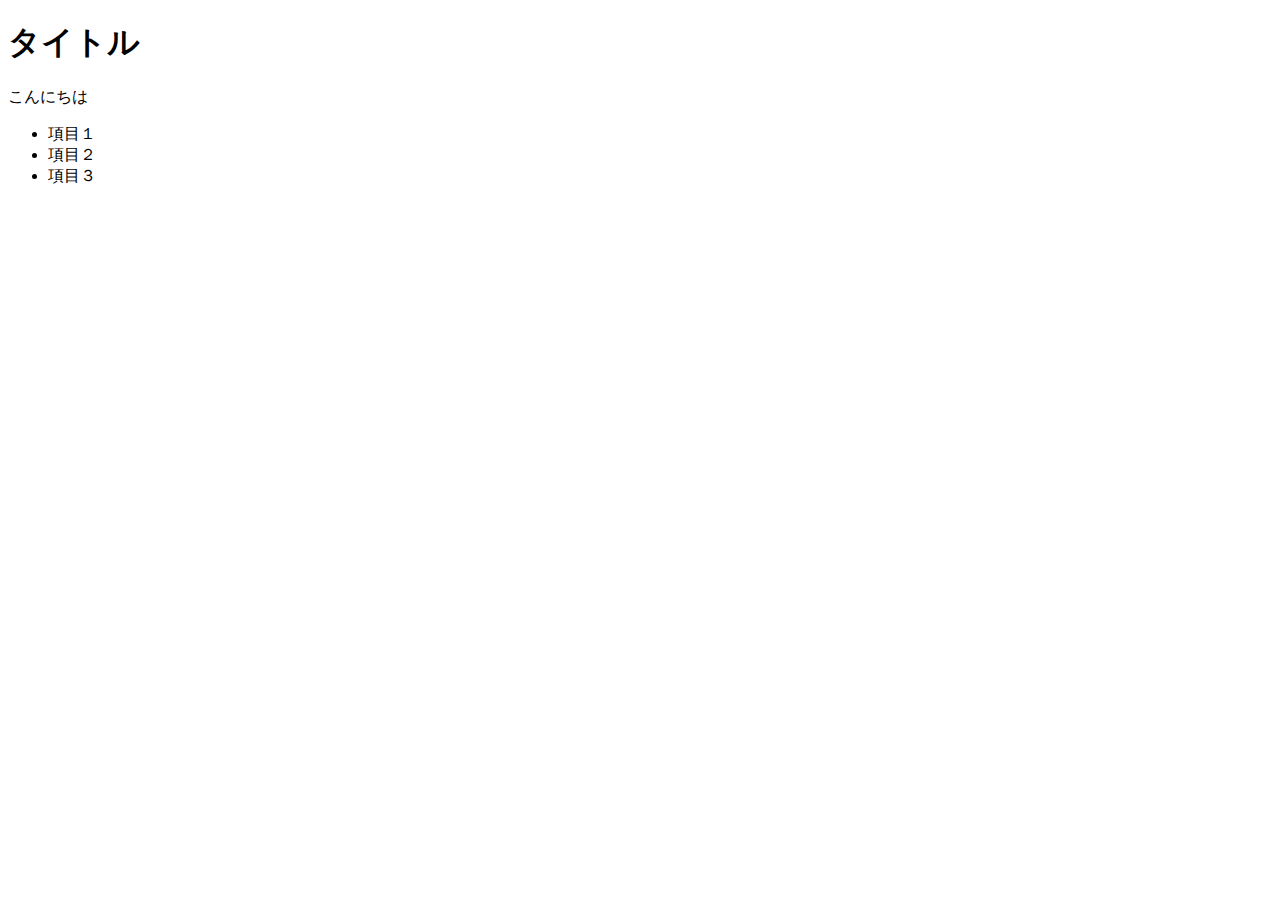
<file: jquery-basic/index.html>
<!DOCTYPE html>
<html lang="ja">
  <head>

  </head>
  <body>
    <div>
      <h1 id="title">タイトル</h1>
      <p class="message">こんにちは</p>
    </div>
    <ul>
      <li class="list-test">項目１</li>
      <li class="sample-list">項目２</li>
      <li class="sample-text">項目３</li>
    </ul>
    <script src="https://code.jquery.com/jquery-3.6.0.min.js"></script>
    <script src="js/script.js"></script>
  </body>
</html>
</file>
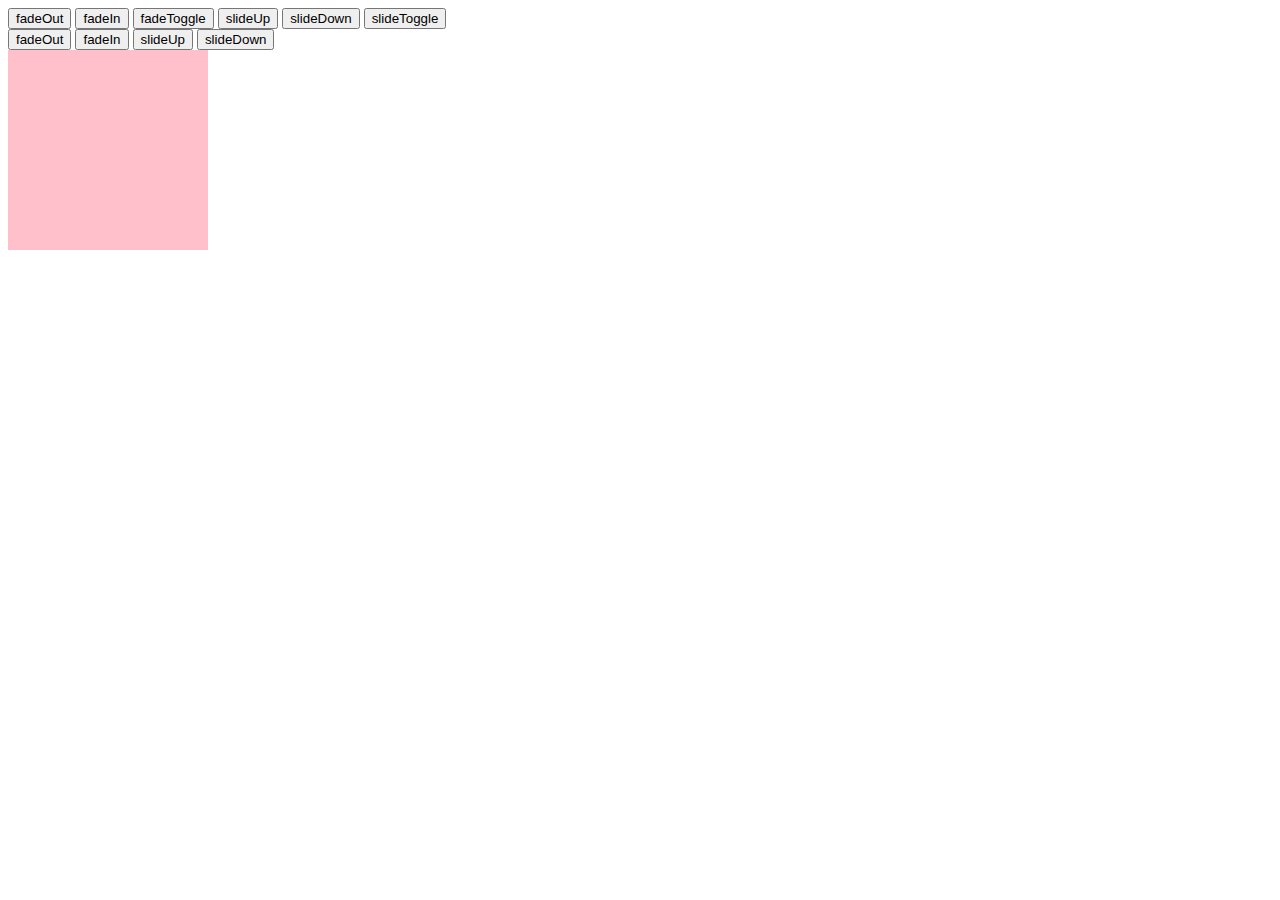
<file: jquery-basic/animation.html>
<!DOCTYPE html>
<html lang="ja">
  <head>
    <meta charset="utf-8">
    <title>アニメーション</title>
    <link rel="stylesheet" href="css/animation.css">
  </head>
  <body>
    <button id="fadeOut">fadeOut</button>
    <button id="fadeIn">fadeIn</button>
    <button id="fadeToggle">fadeToggle</button>
    <button id="slideUp">slideUp</button>
    <button id="slideDown">slideDown</button>
    <button id="slideToggle">slideToggle</button>
    <br>
    <button id="fadeOut2">fadeOut</button>
    <button id="fadeIn2">fadeIn</button>
    <button id="slideUp2">slideUp</button>
    <button id="slideDown2">slideDown</button>
    <div class="box"></div>
    <script src="https://code.jquery.com/jquery-3.6.0.min.js"></script>
    <script src="js/animation.js"></script>
  </body>
</html>
</file>
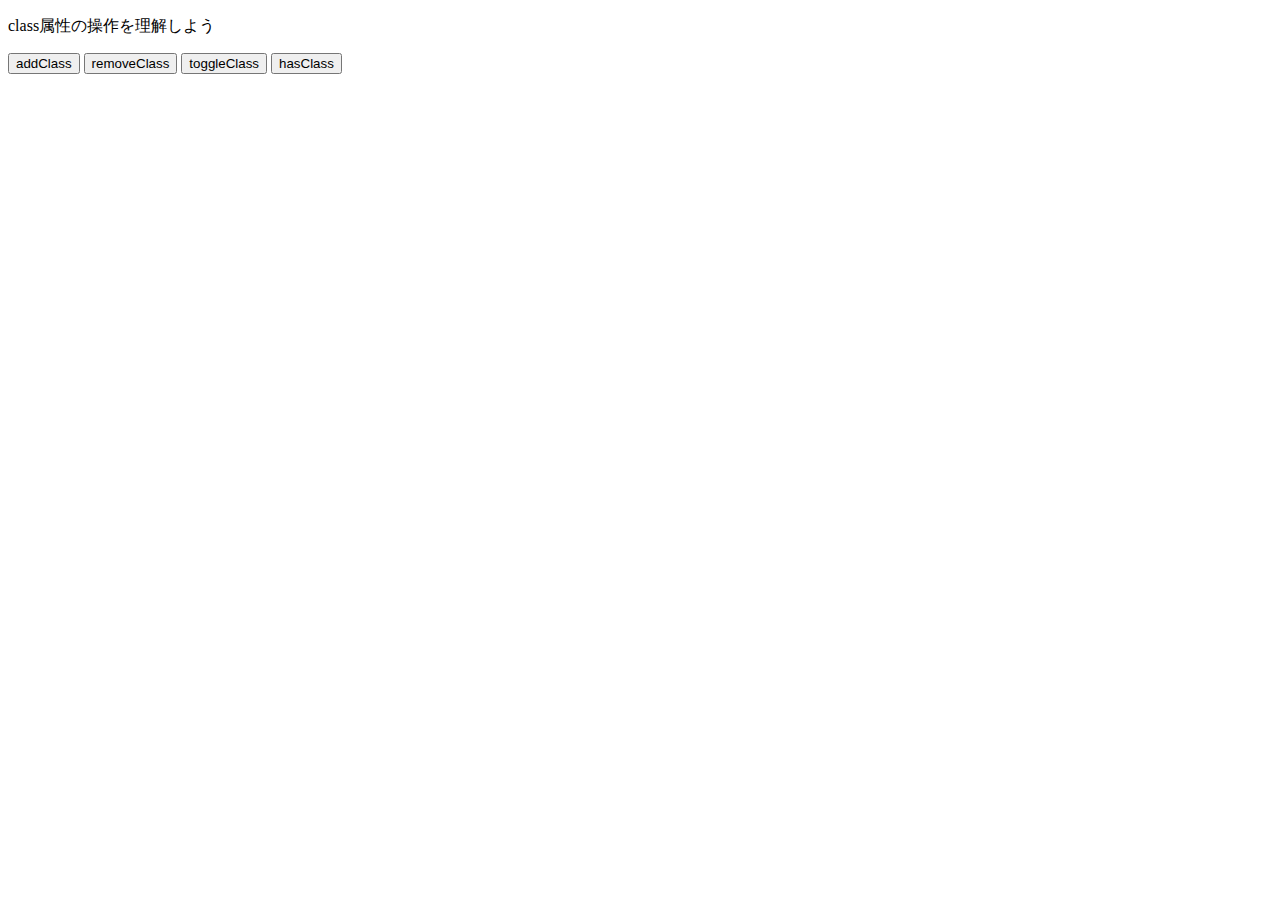
<file: jquery-basic/class-operation.html>
<!DOCTYPE html>
<html lang="ja">
  <head>
    <meta charset="utf-8">
    <title>class属性の操作</title>
    <link rel="stylesheet" href="css/class-operation.css">
  </head>
  <body>
    <p id="target">class属性の操作を理解しよう</p>
    <button id="add">addClass</button>
    <button id="remove">removeClass</button>
    <button id="toggle">toggleClass</button>
    <button id="has">hasClass</button>
    <script src="https://code.jquery.com/jquery-3.6.0.min.js"></script>
    <script src="js/class-operation.js"></script>
  </body>
</html>
</file>
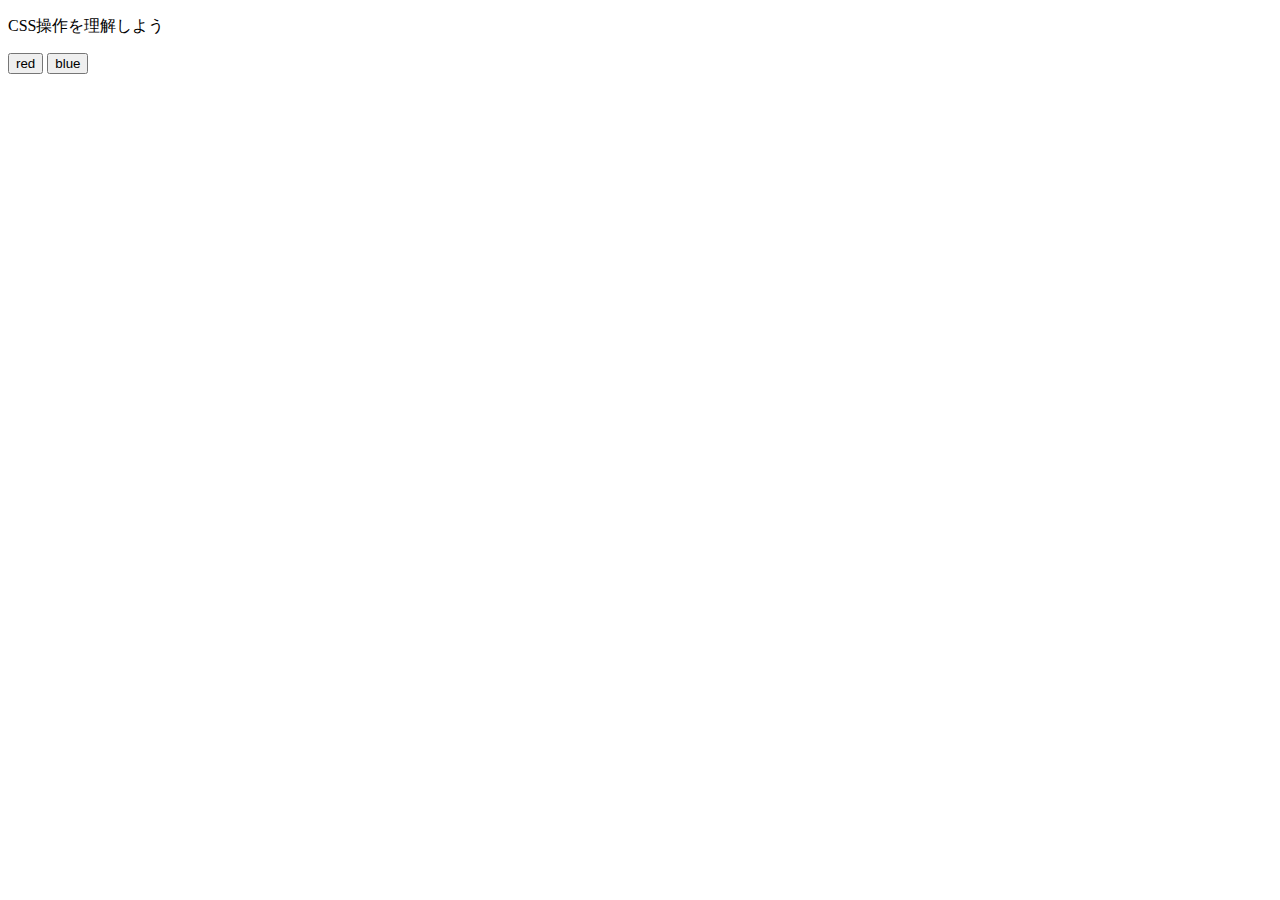
<file: jquery-basic/css-operation.html>
<!DOCTYPE html>
<html lang="ja">
<head>
  <meta charset="utf-8">
  <title>CSS操作</title>
</head>
<body>
  <p id="target">CSS操作を理解しよう</p>
  <button id="red">red</button>
  <button id="blue">blue</button>
  <script src="https://code.jquery.com/jquery-3.6.0.min.js"></script>
  <script src="js/css-operation.js"></script>
</body>
</html>
</file>
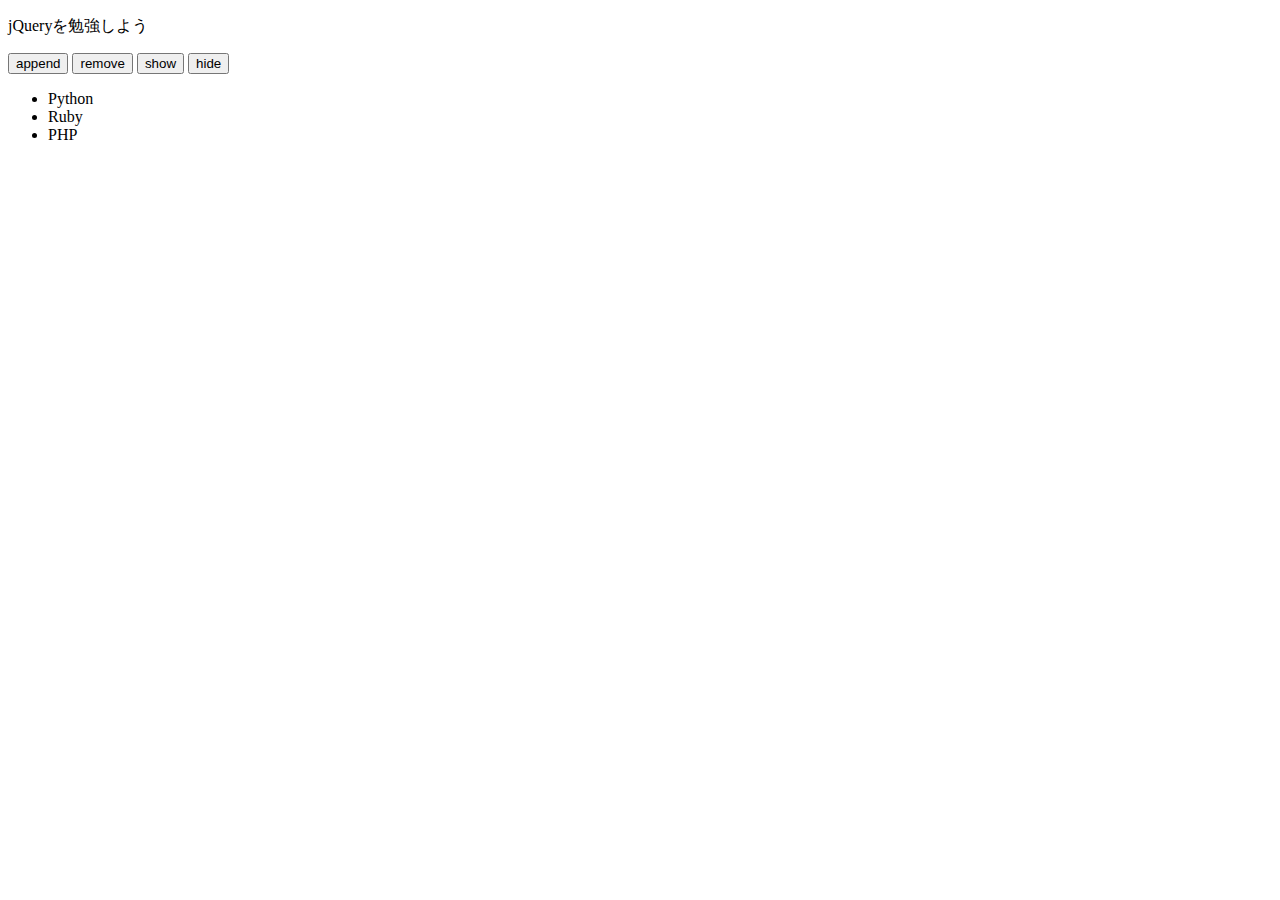
<file: jquery-basic/dom.html>
<!DOCTYPE html>
<html lang="ja">
<head>
  <meta charset="utf-8">
  <title>DOM操作</title>
</head>
<body>
  <p>DOM操作を理解しよう</p>
  <button id="append">append</button>
  <button id="remove">remove</button>
  <button id="show">show</button>
  <button id="hide">hide</button>
  <ul>
    <li>Python</li>
    <li>Ruby</li>
    <li>PHP</li>
  </ul>
  <script src="https://code.jquery.com/jquery-3.6.0.min.js"></script>
  <script src="js/dom.js"></script>
</body>
</html>
</file>
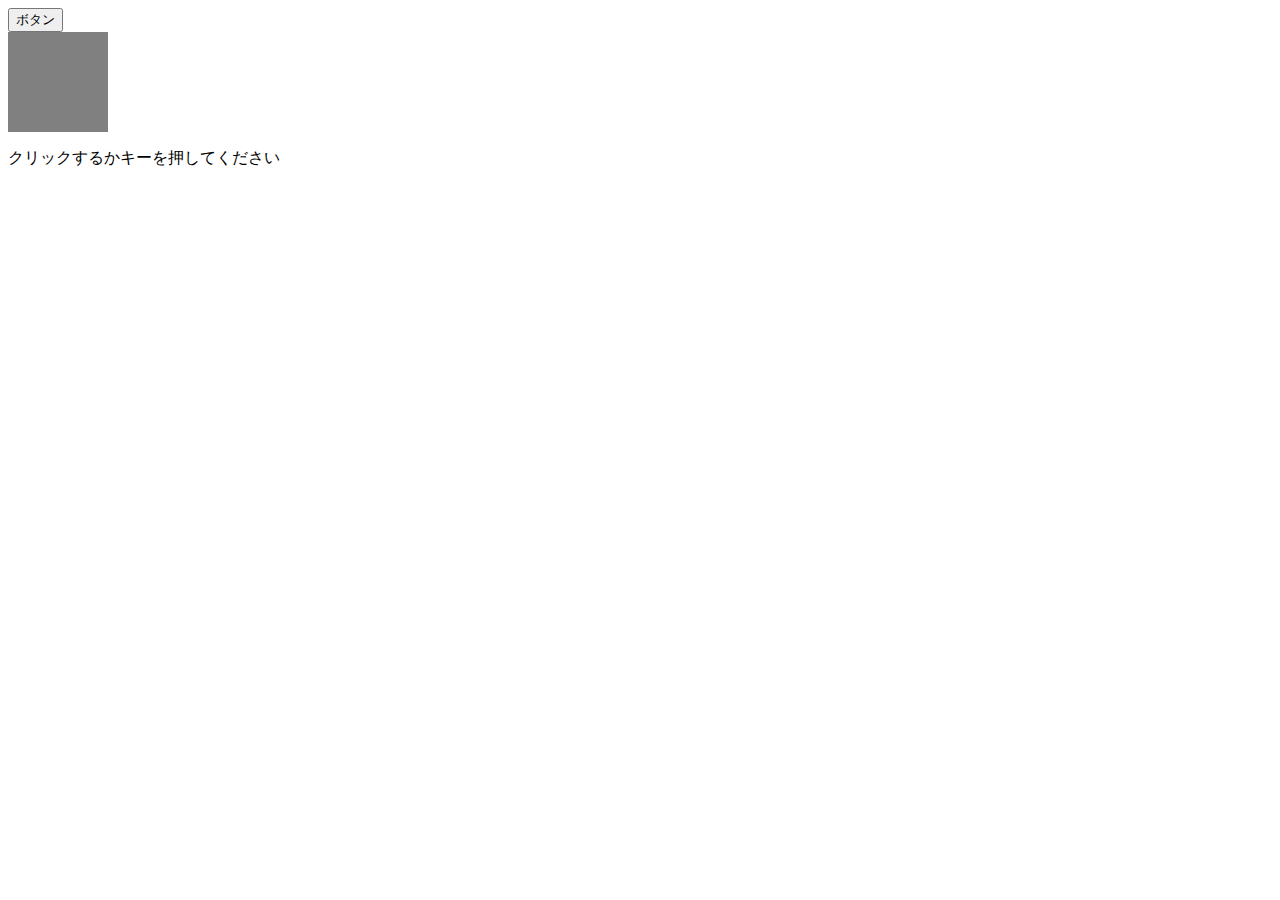
<file: jquery-basic/event.html>
<!DOCTYPE html>
<html lang="ja">
  <head>
    <meta charset="utf-8">
    <title>イベント処理</title>
  </head>

  <body>
    <button>ボタン</button>
    <div class="square" style="width: 100px; height: 100px; background-color: gray;"></div>
    <p>クリックするかキーを押してください</p>
    <div class="isClickOrKeydown"></div>
    <script src="https://code.jquery.com/jquery-3.6.0.min.js"></script>
    <script src="js/event.js"></script>
  </body>
</html>
</file>
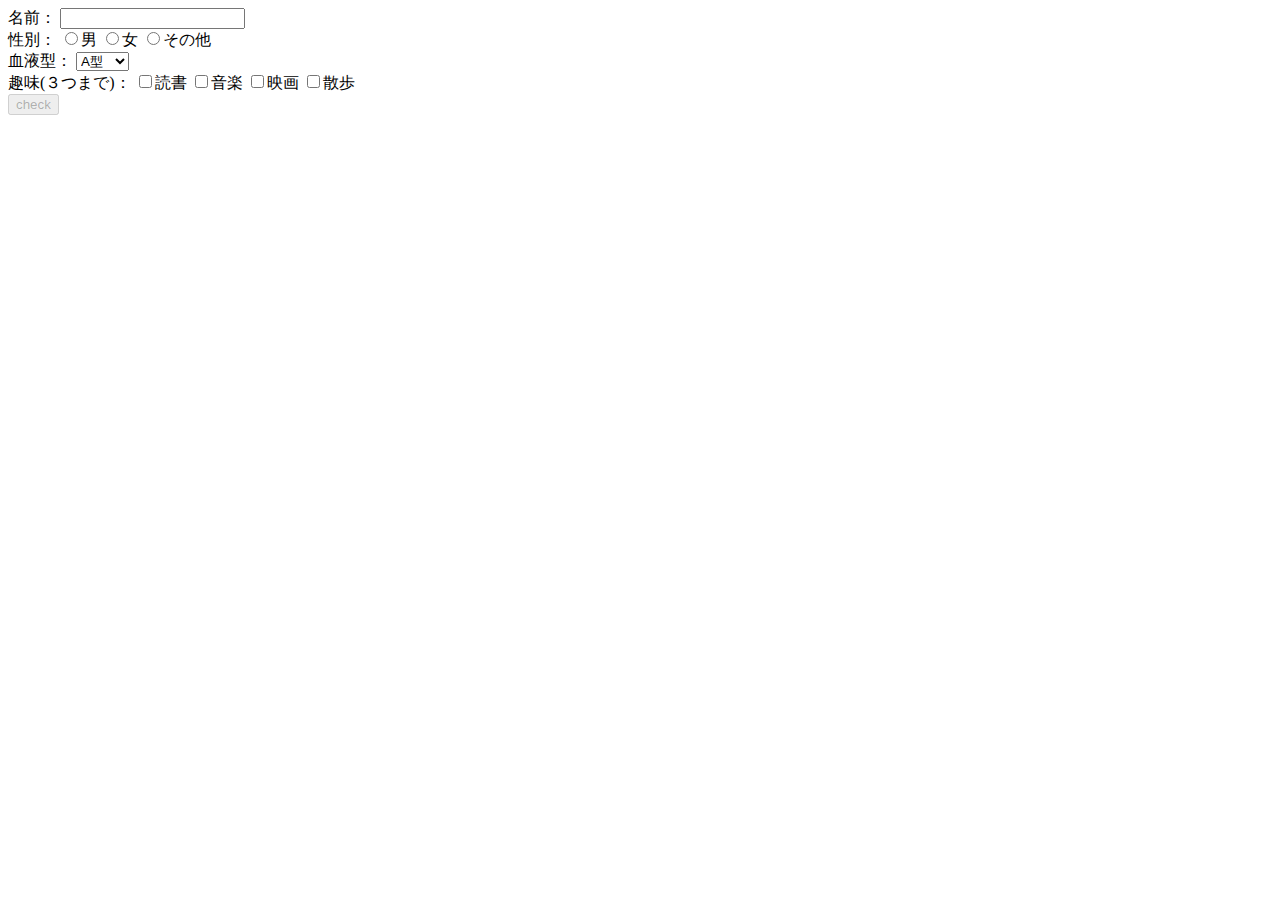
<file: jquery-basic/form.html>
<!DOCTYPE html>
<html lang="ja">
<head>
  <meta charset="utf-8">
  <title>フォーム制御</title>
</head>

<body>
  <form>
    <!-- 名前 -->
    <div>
      <span>名前：</span>
      <input type="text" name="username"/>
    </div>
    <!-- 性別 -->
    <div>
      <span>性別：</span>
      <input type="radio" name="gender" value="male">男
      <input type="radio" name="gender" value="female">女
      <input type="radio" name="gender" value="other">その他
    </div>
    <!-- 血液型 -->
    <div>
      <span>血液型：</span>
      <select name="blood">
        <option value="a">A型</option>
        <option value="b">B型</option>
        <option value="o">O型</option>
        <option value="ab">AB型</option>
        <option value="unknown">不明</option>
      </select>
    </div>
    <!-- 趣味 -->
    <div>
      <span>趣味(３つまで)：</span>
      <input type="checkbox" name="hobby" value="book">読書
      <input type="checkbox" name="hobby" value="music">音楽
      <input type="checkbox" name="hobby" value="movie">映画
      <input type="checkbox" name="hobby" value="walk">散歩
    </div>
    <input type="button" id="check" value="check" disabled="true">
  </form>
  <script src="https://code.jquery.com/jquery-3.6.0.min.js"></script>
  <script src="js/form.js"></script>
</body>
</html>
</file>
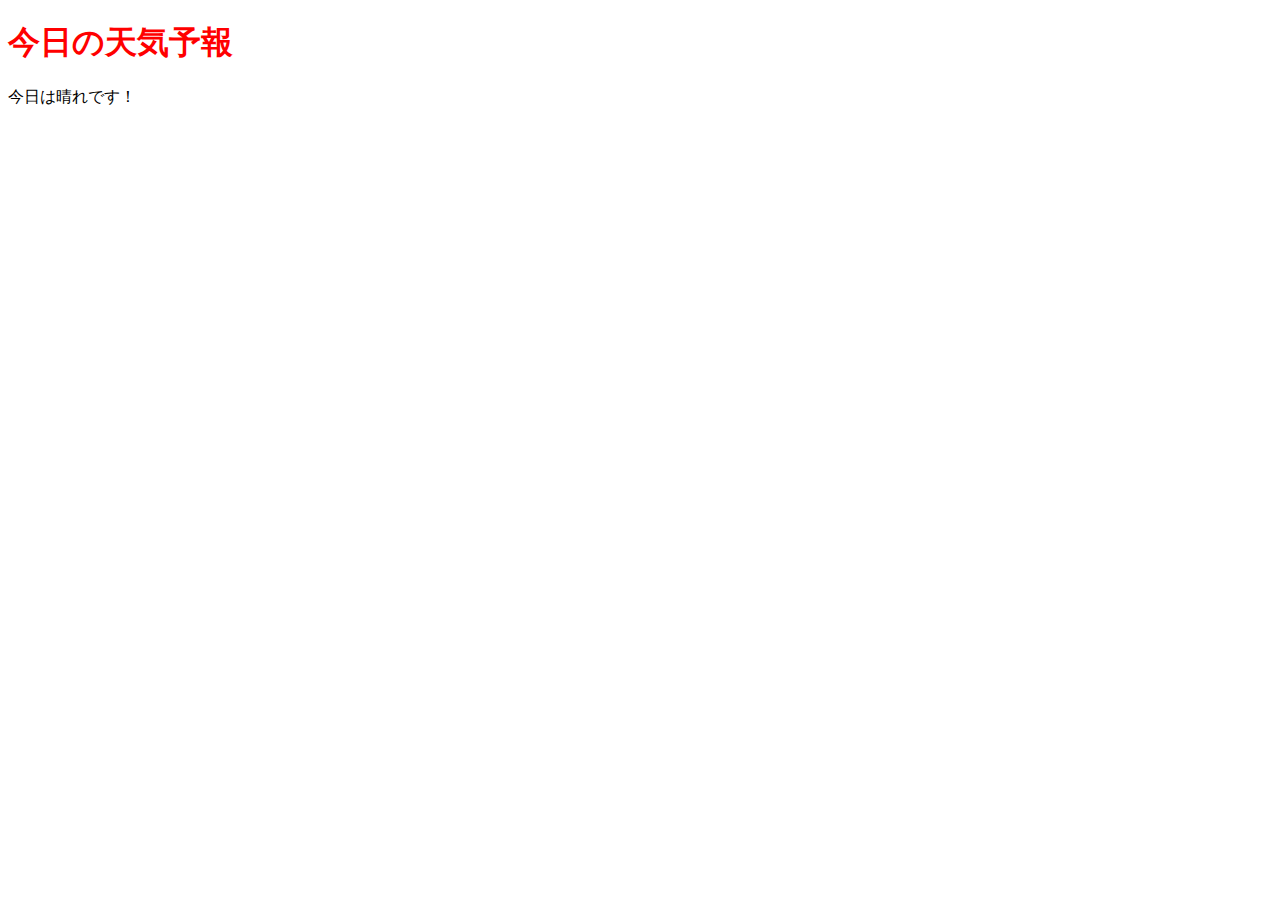
<file: kadai_006/weather.html>
<!DOCTYPE html>
<html lang="ja">
<head>
 <meta charset="UTF-8">
 <title>jQueryの基礎を学ぼう_6章課題</title>
 <link rel="stylesheet" href="weather.css">
</head>
<body>
 <h1 id="target">今日の天気予報</h1>
 <p>今日は晴れです！</p>
 <script src="https://code.jquery.com/jquery-3.6.0.min.js"></script>
 <script src="weather.js"></script>
</body>
</html>
</file>
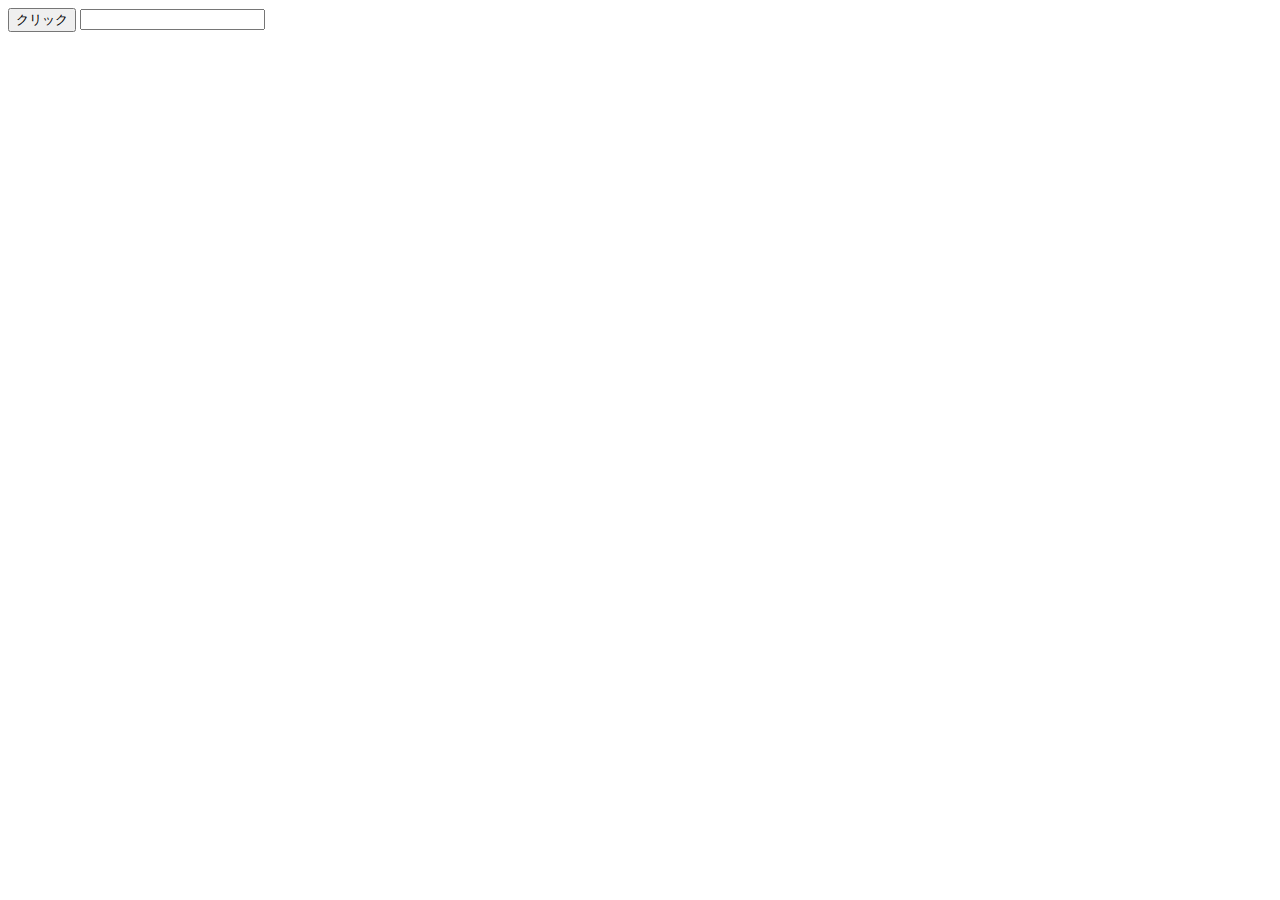
<file: kadai_008/form.html>
<!DOCTYPE html>
<html lang="ja">
<head>
 <meta charset="UTF-8">
 <title>jQueryの基礎を学ぼう_8章課題</title>
</head>
<body>
 <div>
   <button class="btn">クリック</button>
   <input type="text" class="text-box" value="" />
 </div>
<script src="https://code.jquery.com/jquery-3.6.0.min.js"></script>
<script src="form.js"></script>
</body>
</html>
</file>
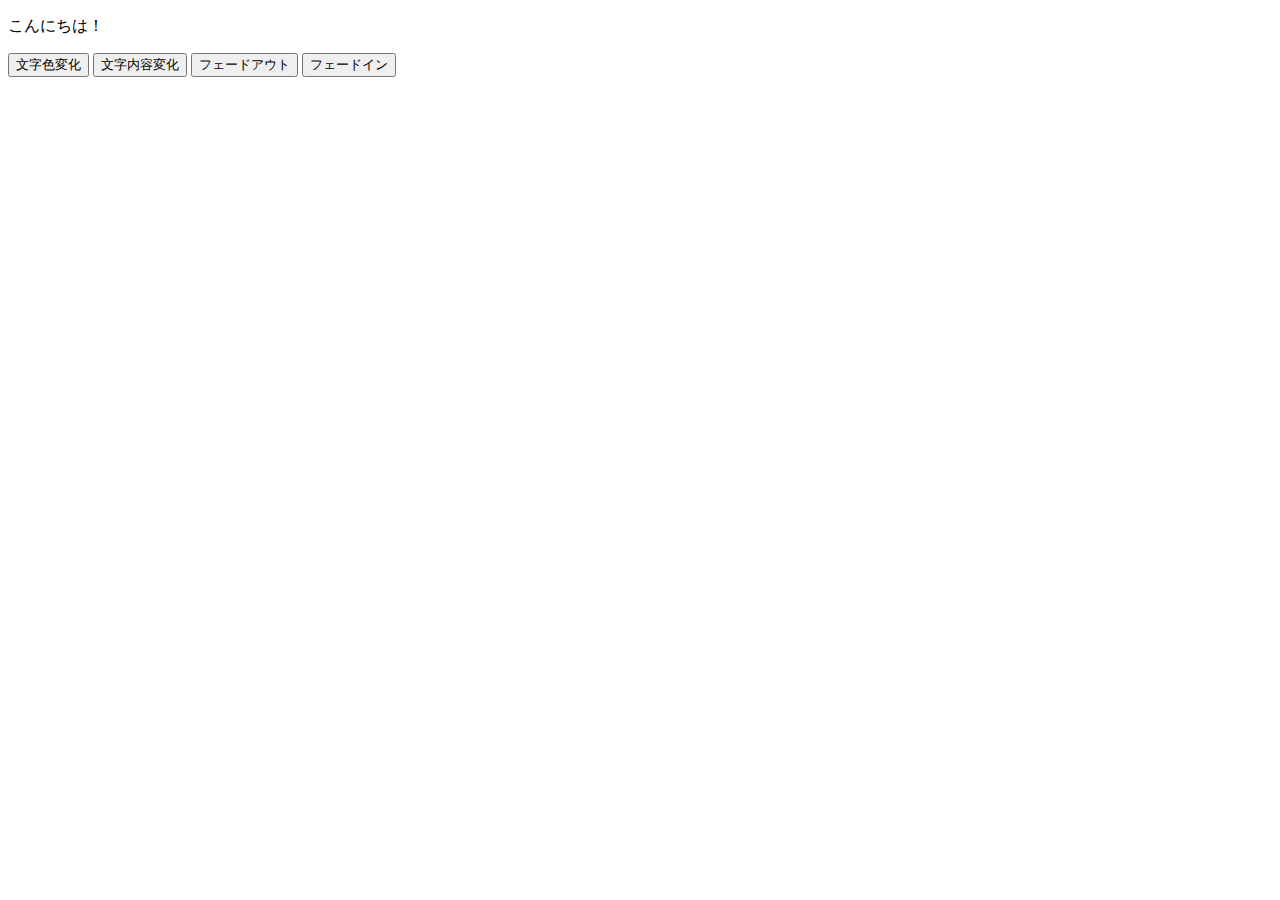
<file: kadai_010/summary.html>
<!DOCTYPE html>
<html lang="ja">
<head>
 <meta charset="UTF-8">
 <title>jQueryの基礎を学ぼう_10章課題</title>
</head>
<body>
 <div>
  <p id="target">こんにちは！</p>
  <button id="change-color">文字色変化</button>
  <button id="change-text">文字内容変化</button>
  <button id="fade-out">フェードアウト</button>
  <button id="fade-in">フェードイン</button>
 </div>
<script src="https://code.jquery.com/jquery-3.6.0.min.js"></script>
<script src="summary.js"></script>
</body>
</html>
</file>
<file: jquery-basic/css/animation.css>
.box{
  width: 200px;
  height: 200px;
  background-color: pink;
  transition: all 1s ease;
}
</file>
<file: jquery-basic/css/class-operation.css>
.sample{
  color: red;
  background-color: black;
}
</file>
<file: kadai_006/weather.css>
.heading {
  color:#ff0000;
}
</file>
